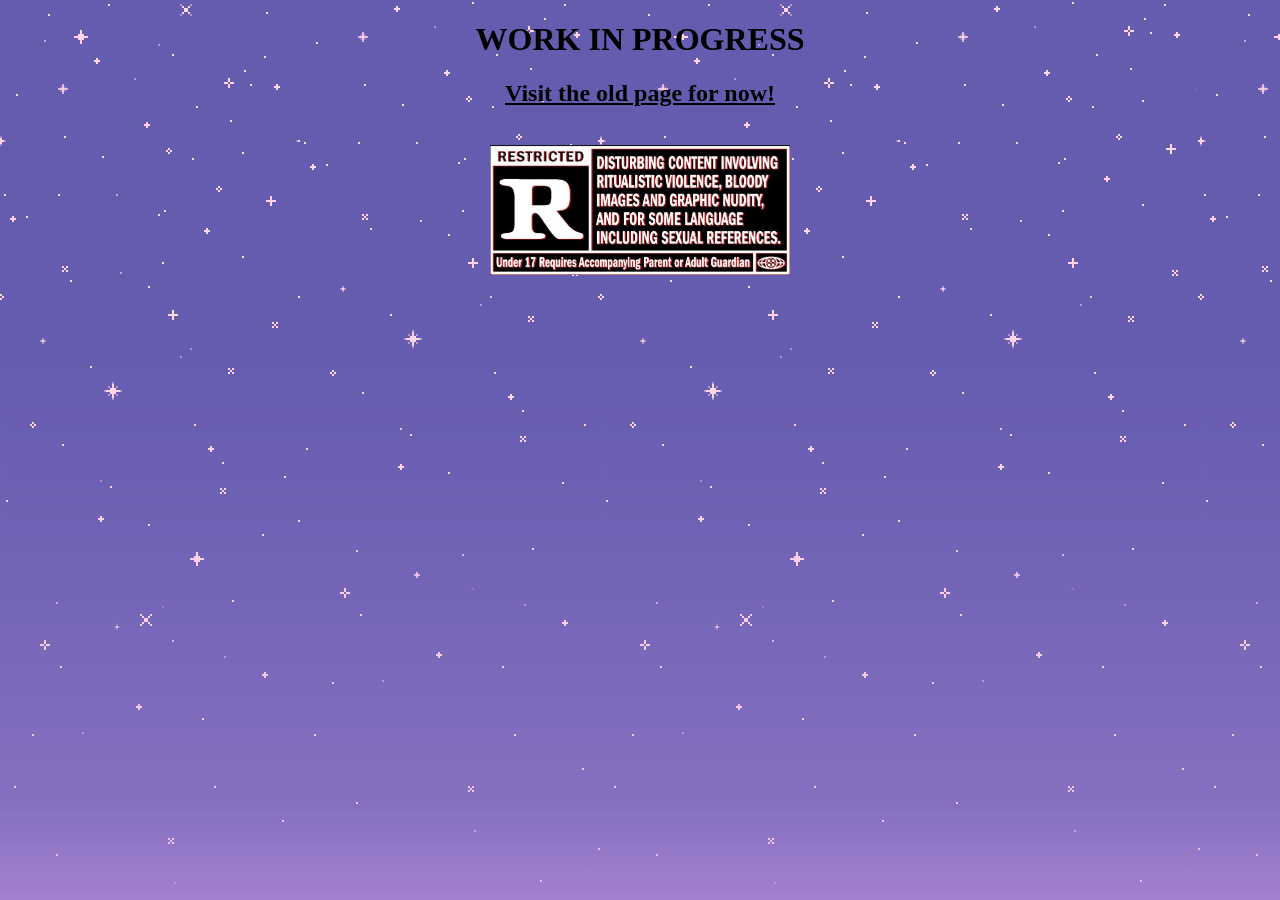
<file: index.html>
<!DOCTYPE html>
<html>
    <head>
      <link rel="stylesheet" href="index.css">
        
        <title>Dillan's Wild World </title>
        
        
       
    </head>
    
    <body>
    	
    	
        <h1>WORK IN PROGRESS</h1>
        <a href="main.html"><h2>Visit the old page for now!</h2></a>
			<br>    
    <img src="IndexImg/90c3ab97435eb3eef6366e2abdd8ac02.jpg" width="300px">
    
    </body>
</html>
</file>
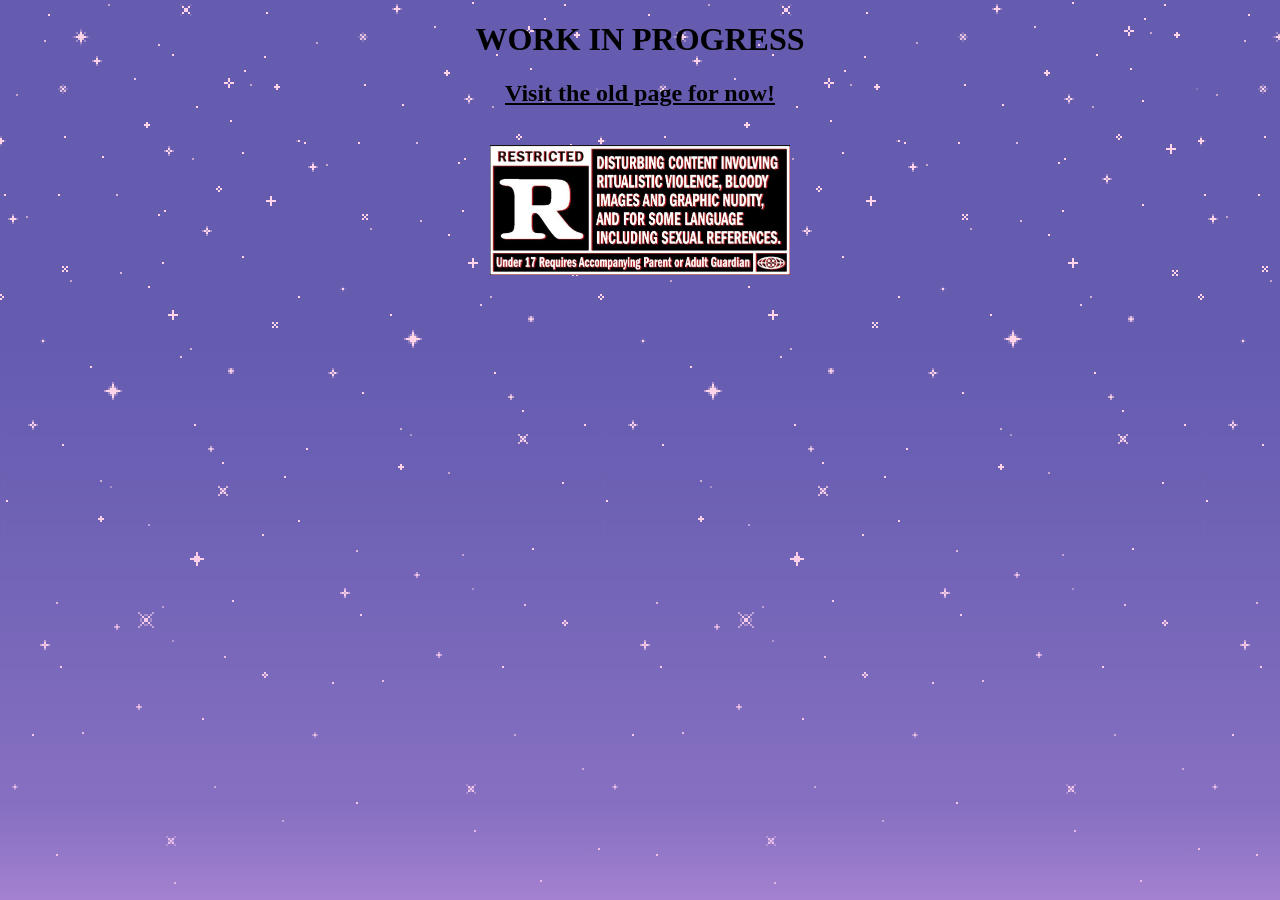
<file: technologicalabyss.nekoweb.org/index.html>
<!DOCTYPE html>
<html>
    <head>
      <link rel="stylesheet" href="index.css">
        
        <title>Dillan's Wild World </title>
        
        
       
    </head>
    
    <body>
    	
    	
        <h1>WORK IN PROGRESS</h1>
        <a href="https://technologicalabyss.nekoweb.org/main.html"><h2>Visit the old page for now!</h2></a>
			<br>    
    <img src="IndexImg/90c3ab97435eb3eef6366e2abdd8ac02.jpg" width="300px">
    
    </body>
</html>
</file>
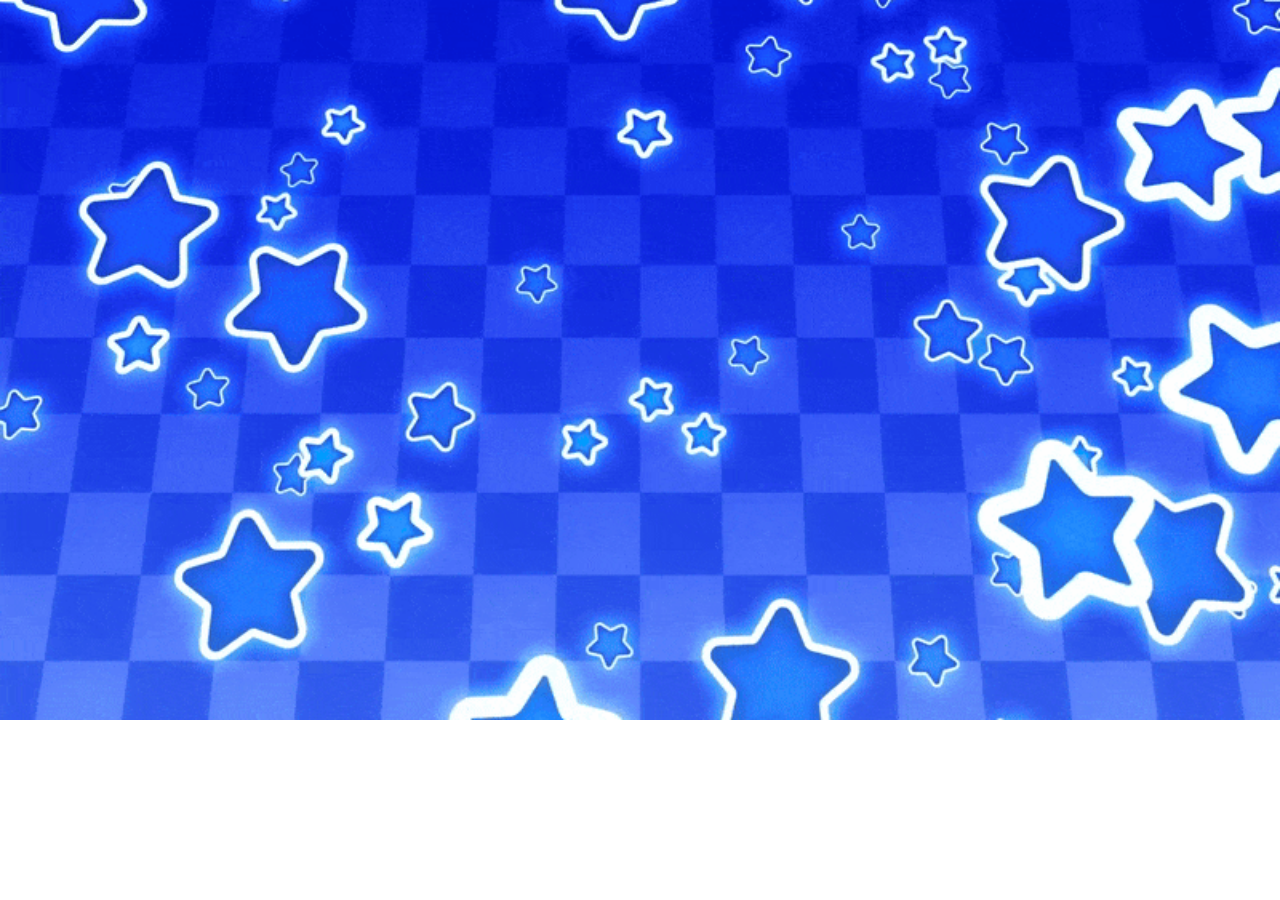
<file: music.html>
<!DOCTYPE html>
<html>
    <head>
    	
    	<link rel="stylesheet" href="music.css">
        <script src="gallery.js"></script>
        <script src="music.js"></script>
        
    </head>
    
    
<body>
	
   	<!-- Wikplayer https://www.wikplayer.com -->
<script type="text/javascript" src="https://www.wikplayer.com/code.js" 
data-config="{'skin':'skins/wikfull/funkyDeepOcean/skin.css','volume':25,'autoplay':true,'shuffle':true,'repeat':1,'showcomment':false,'marqueetexton':true,'placement':'bottom','showplaylist':false,'playlist':[{'title':'Imma%20Be%20-%20Black%20Eyed%20Peas','url':'https%3A%2F%2Fyoutu.be%2F2zqJ1jgmVoE%3Fsi%3D6EFDaQBa1kd2y58j'}]}" ></script>
<!-- Wikplayer code end -->

        
        
        
    </body>
</html>
</file>
<file: index.css>
body{
	background-image:url('/IndexImg/tumblr_4f3462cf7754229ea31ff5078833402f_fdfece10_1280.webp');
	text-align:center;
}

a:link{
	color:black;
}
a:visited{
	color:black;
}
a:hover{
	color:blue;
}


h2{
	font-weight:bold;
}
</file>
<file: technologicalabyss.nekoweb.org/index.css>
body{
	background-image:url('/IndexImg/tumblr_4f3462cf7754229ea31ff5078833402f_fdfece10_1280.webp');
	text-align:center;
}

a:link{
	color:black;
}
a:visited{
	color:black;
}
a:hover{
	color:blue;
}


h2{
	font-weight:bold;
}
</file>
<file: music.css>
body {
              background-image: url('Backgrounds/ezgif-1545f079f21290.gif');
              background-repeat: no-repeat;
              background-size: cover;
            }
          

.containerBox {
  position: relative;
  display: inline-block;
}
.text-box {
  position: absolute;    
  height: 15%;
  text-align: center;    
  width: 90%;
}
.text-box:before {
 content: '';
 display: inline-block;
 height: 100%;
 vertical-align: middle;
}
h3 {
 display: inline-block;
 font-size: 20px; /*or whatever you want*/
 color: #FFFFFF;   
}

img {
display: block;
max-width: 100%;
height: auto;
}





.ezgallery.montage { 
  display: flex;
  flex-flow: row wrap;
  align-items: center;
  justify-content: center;
  width: 100%;
}

.ezgallery.montage img {
  flex: auto;
  margin: 0 50px 50px 0;
  object-fit: contain;
  object-position: bottom;
}

.ezgallery.horizontal { 
  display: grid;
  grid-gap: 5px;
  gap: 5px;
  grid-template-columns: repeat(auto-fill, minmax(100px, 1fr));
  grid-auto-rows: minmax(100px, auto);
}

.ezgallery.horizontal a {
  text-align: center;
}

.ezgallery.horizontal img {
  text-align: center;
  vertical-align: middle;
  margin: 0 50px 50px 0;
  max-width: 100px;
  max-height: 100px;
  object-fit: contain;
  object-position: bottom;
}
</file>
